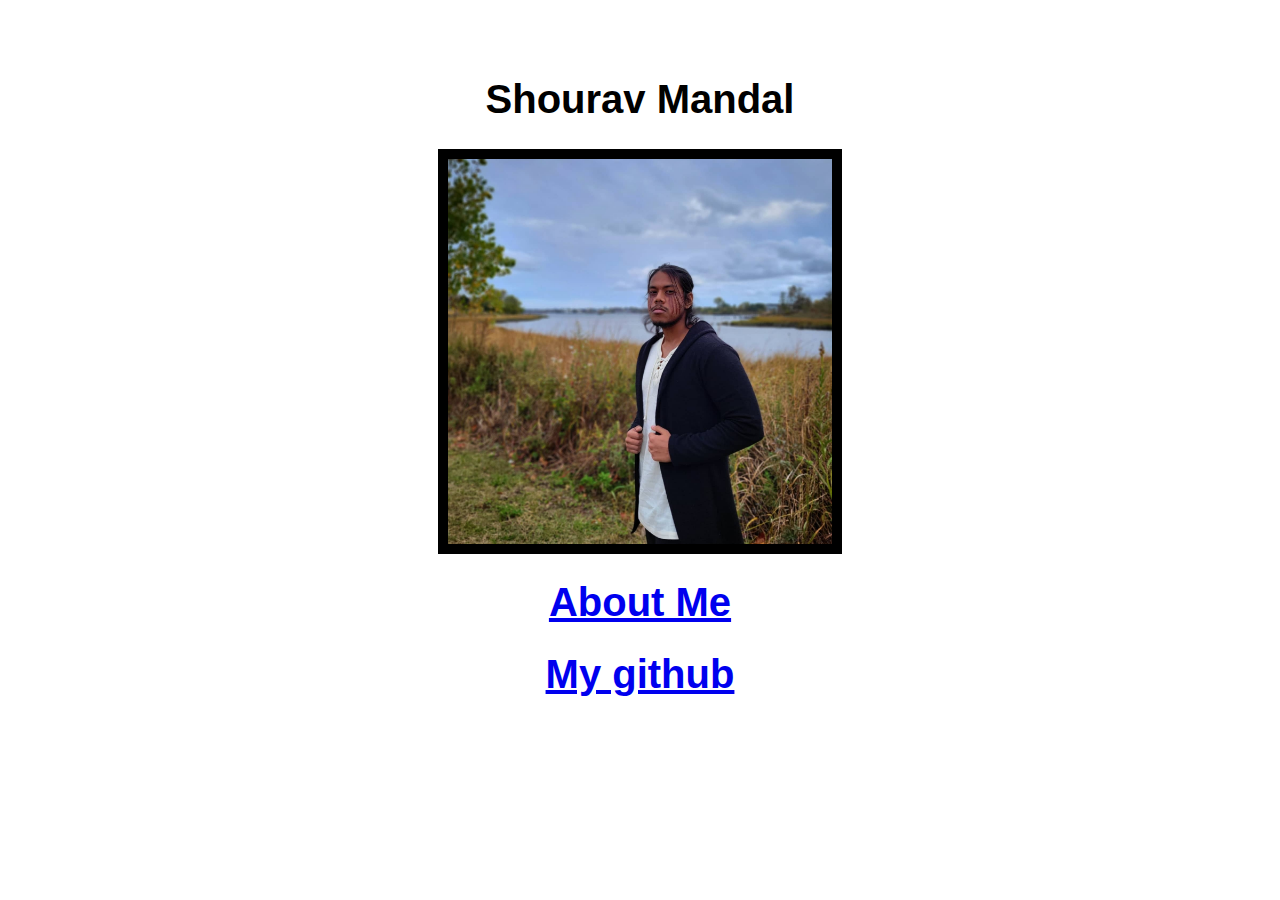
<file: index.html>
<!DOCTYPE html>
<html>
    <head>
        <h1>Shourav Mandal</h1>
        <link rel="stylesheet" href="shourav.css">
      </head>
      <body>
        <div>
            <img src="shourav.jpg" alt="Shourav" class="center" />
        </div>
        <h1>
        <a href= "about.html "> About Me </a>
        </h1>
        <h1>
        <a href="https://github.com/Shourav500"> My github</a>
        </h1>
      </body>
</html>
</file>
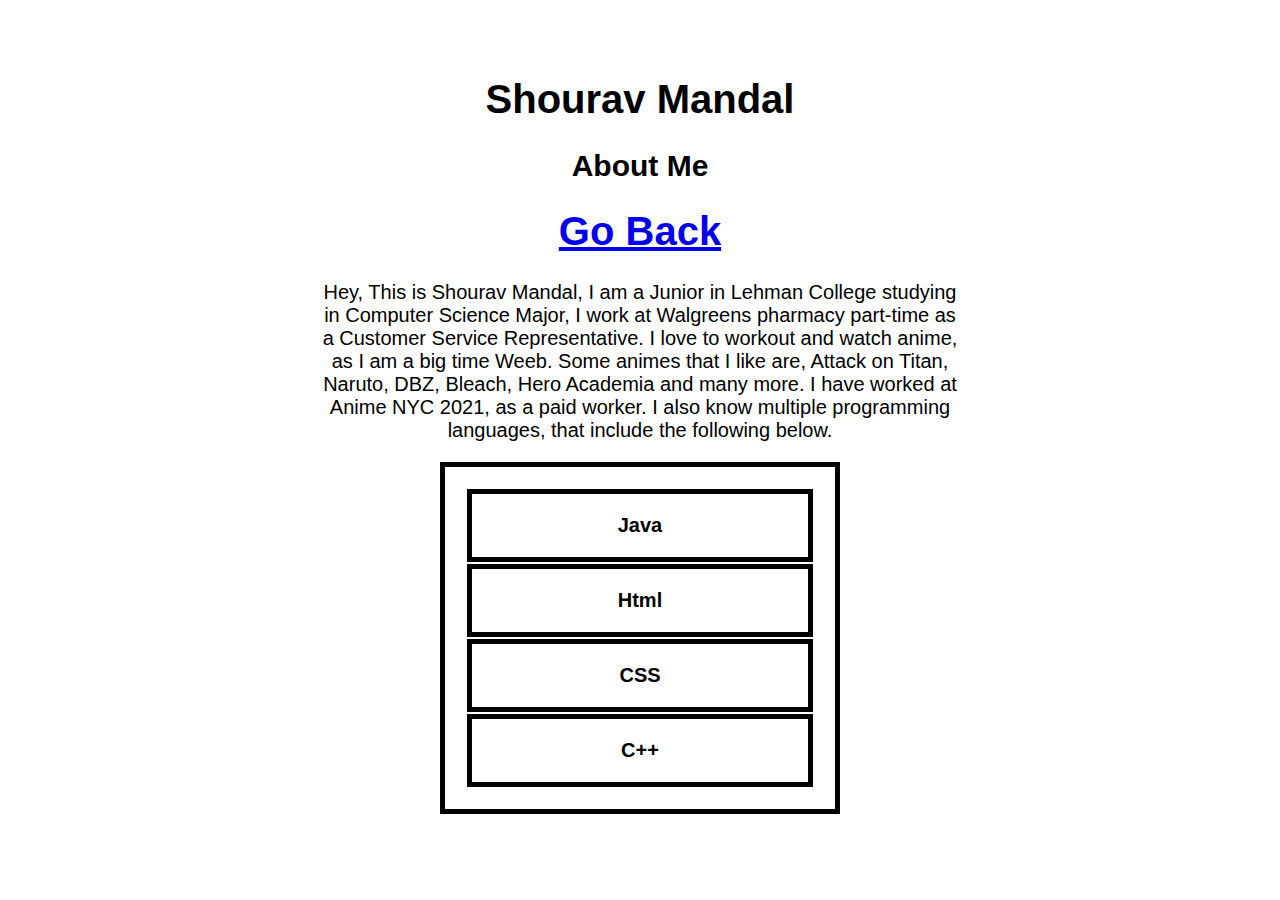
<file: about.html>
<!DOCTYPE html>
<html>
    <head>
        <h1>Shourav Mandal</h1>
        <link rel="stylesheet" href="shourav.css">
      </head>
      <body>
        <div>
          <h2>About Me</h2>
          <h1><a href= "index.html"> Go Back </a></h1>
          <p>Hey, This is Shourav Mandal, I am a Junior in Lehman College studying in Computer Science Major,
             I work at Walgreens pharmacy part-time as a Customer Service Representative.
              I love to workout and watch anime, as I am a big time Weeb. Some animes that I like are, Attack on Titan, Naruto, DBZ, Bleach, 
              Hero Academia and many more. I have worked at Anime NYC 2021, as a paid worker.
              I also know multiple programming languages, that include the following below. </p>
          <table>
            <tr>
              <td>Java</td>
            </tr>
            <tr>
              <td>Html</td>
            </tr>
            <tr>
              <td>CSS</td>
            </tr>
            </tr>
              <td>C++</td>
            </tr>
          </table>
        </div>
      </body>
</html>
</file>
<file: shourav.css>
table, th, td {
    border: 5px solid black;
    text-align: center;
  }
table, th, td {
    border: 5px solid black;
    text-align: center;
    margin: auto;
    width: 400px; 
    padding: 20px;
    font-family: 'Lexend Deca', sans-serif;
    font-weight: 900;
         
  }

  .center {
    display: block;
    margin-left: auto;
    margin-right: auto;
    width: 60%;
  }

  img {
    width: 270px;
    border: 10px solid black;
  }

  body {

    text-align: center;
    
    }
    
    /* Styling */
    
    body {
      margin: auto;
      width: 640px; 
      padding: 50px;
      font-family: 'Lexend Deca', sans-serif; 
      color: black;    
    }
    
    body, div, p {
        font-size:  20px;
        font-weight: 500;
    }
</file>
